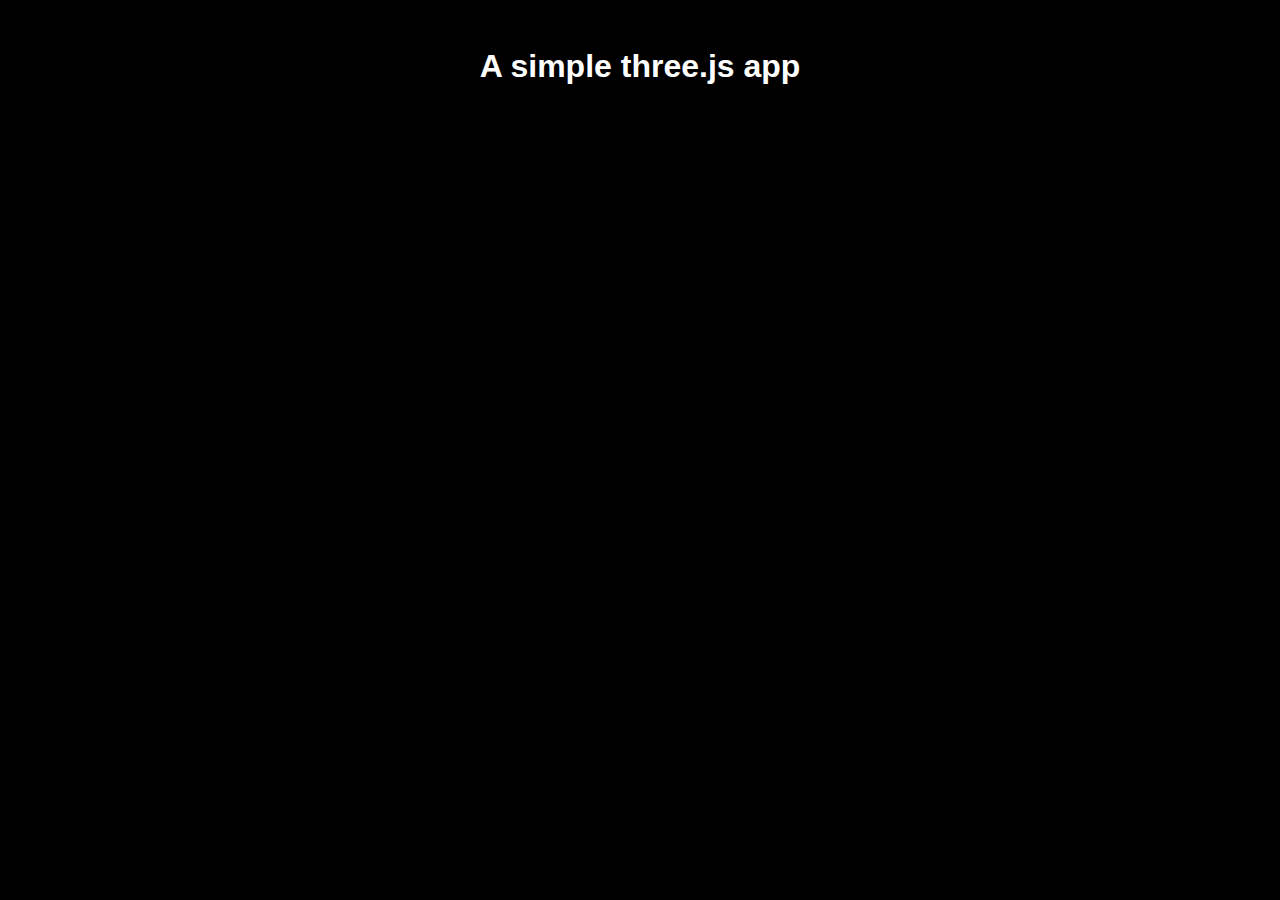
<file: modelgallery.html>
<!--
  EYE FREE MODEL 3D BY Oscar creativo by OSCAR CREATIVO is licensed under Creative Commons Attribution.
  Juvenile Teratophoneus curriei byrankinstudio is licensed under Creative Commons Attribution.
-->
<!DOCTYPE html>
<html>
  <head>
    <meta charset="utf-8" />
    <title>A simple Three.JS App</title>
    <link rel="stylesheet" href="css/style.css" />
  </head>
  <body>
    <header>
      <h1>A simple three.js app</h1>
    </header>

    <main>
      <div id="container3D"></div>
    </main>

    <script type="module" src="js/main.js"></script>
  </body>
</html>
</file>
<file: css/style.css>
body {
  margin: 0;
  font-family: "Montserrat", sans-serif;
  background-color: #000;
}

header {
  margin-top: 3em;
  text-align: center;
  color: white;
}

header h1 {
  font-size: 2em;
  font-weight: 900;
}

#container3D canvas {
  width: 100vw !important;
  height: 100vh !important;
  position: absolute;
  top: 0;
  left: 0;
}
</file>
